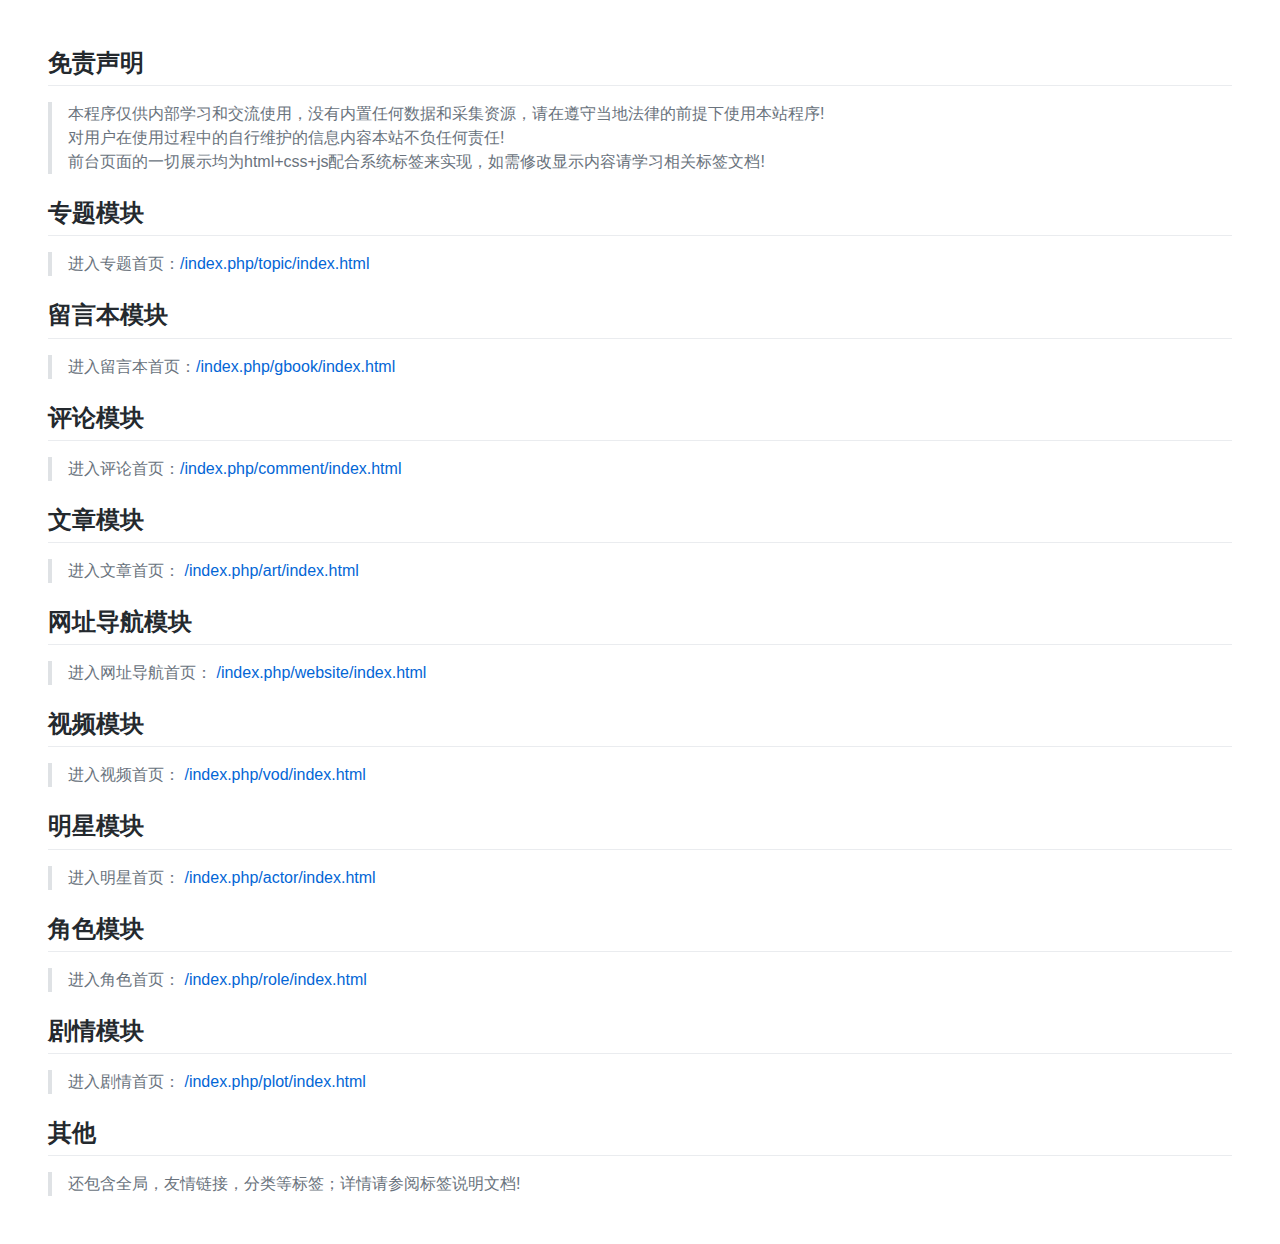
<file: index.html>
<!doctype html>
<html>
<head>
    <meta charset="utf-8">
    <title>功能模块及系统标签等等介绍 - 苹果CMS</title>
    <style>
        @font-face{font-family:octicons-link;src:url([data-uri]) format('woff')}.markdown-body{-ms-text-size-adjust:100%;-webkit-text-size-adjust:100%;color:#24292e;font-family:-apple-system,BlinkMacSystemFont,Segoe UI,Helvetica,Arial,sans-serif;font-size:1pc;line-height:1.5;word-wrap:break-word}.markdown-body .pl-c{color:#6a737d}.markdown-body .pl-c1,.markdown-body .pl-s .pl-v{color:#005cc5}.markdown-body .pl-e,.markdown-body .pl-en{color:#6f42c1}.markdown-body .pl-s .pl-s1,.markdown-body .pl-smi{color:#24292e}.markdown-body .pl-ent{color:#22863a}.markdown-body .pl-k{color:#d73a49}.markdown-body .pl-pds,.markdown-body .pl-s,.markdown-body .pl-s .pl-pse .pl-s1,.markdown-body .pl-sr,.markdown-body .pl-sr .pl-cce,.markdown-body .pl-sr .pl-sra,.markdown-body .pl-sr .pl-sre{color:#032f62}.markdown-body .pl-smw,.markdown-body .pl-v{color:#e36209}.markdown-body .pl-bu{color:#b31d28}.markdown-body .pl-ii{color:#fafbfc;background-color:#b31d28}.markdown-body .pl-c2{color:#fafbfc;background-color:#d73a49}.markdown-body .pl-c2:before{content:"^M"}.markdown-body .pl-sr .pl-cce{font-weight:700;color:#22863a}.markdown-body .pl-ml{color:#735c0f}.markdown-body .pl-mh,.markdown-body .pl-mh .pl-en,.markdown-body .pl-ms{font-weight:700;color:#005cc5}.markdown-body .pl-mi{font-style:italic;color:#24292e}.markdown-body .pl-mb{font-weight:700;color:#24292e}.markdown-body .pl-md{color:#b31d28;background-color:#ffeef0}.markdown-body .pl-mi1{color:#22863a;background-color:#f0fff4}.markdown-body .pl-mc{color:#e36209;background-color:#ffebda}.markdown-body .pl-mi2{color:#f6f8fa;background-color:#005cc5}.markdown-body .pl-mdr{font-weight:700;color:#6f42c1}.markdown-body .pl-ba{color:#586069}.markdown-body .pl-sg{color:#959da5}.markdown-body .pl-corl{text-decoration:underline;color:#032f62}.markdown-body .octicon{display:inline-block;vertical-align:text-top;fill:currentColor}.markdown-body a{background-color:transparent;-webkit-text-decoration-skip:objects}.markdown-body a:active,.markdown-body a:hover{outline-width:0}.markdown-body strong{font-weight:inherit;font-weight:bolder}.markdown-body h1{font-size:2em;margin:.67em 0}.markdown-body img{border-style:none}.markdown-body svg:not(:root){overflow:hidden}.markdown-body code,.markdown-body kbd,.markdown-body pre{font-family:monospace;font-size:1em}.markdown-body hr{box-sizing:content-box;height:0;overflow:visible}.markdown-body input{font:inherit;margin:0;overflow:visible}.markdown-body [type=checkbox]{box-sizing:border-box;padding:0}.markdown-body *{box-sizing:border-box}.markdown-body input{font-family:inherit;font-size:inherit;line-height:inherit}.markdown-body a{color:#0366d6;text-decoration:none}.markdown-body a:hover{text-decoration:underline}.markdown-body strong{font-weight:600}.markdown-body hr{height:0;margin:15px 0;overflow:hidden;background:transparent;border:0;border-bottom:1px solid #dfe2e5}.markdown-body hr:after,.markdown-body hr:before{display:table;content:""}.markdown-body hr:after{clear:both}.markdown-body table{border-spacing:0;border-collapse:collapse}.markdown-body td,.markdown-body th{padding:0}.markdown-body h1,.markdown-body h2,.markdown-body h3,.markdown-body h4,.markdown-body h5,.markdown-body h6{margin-top:0;margin-bottom:0}.markdown-body h1{font-size:2pc;font-weight:600}.markdown-body h2{font-size:24px;font-weight:600}.markdown-body h3{font-size:20px;font-weight:600}.markdown-body h4{font-size:1pc;font-weight:600}.markdown-body h5{font-size:14px;font-weight:600}.markdown-body h6{font-size:9pt;font-weight:600}.markdown-body p{margin-top:0;margin-bottom:10px}.markdown-body blockquote{margin:0}.markdown-body ol,.markdown-body ul{padding-left:0;margin-top:0;margin-bottom:0}.markdown-body ol ol,.markdown-body ul ol{list-style-type:lower-roman}.markdown-body ol ol ol,.markdown-body ol ul ol,.markdown-body ul ol ol,.markdown-body ul ul ol{list-style-type:lower-alpha}.markdown-body dd{margin-left:0}.markdown-body code,.markdown-body pre{font-family:SFMono-Regular,Consolas,Liberation Mono,Menlo,Courier,monospace;font-size:9pt}.markdown-body pre{margin-top:0;margin-bottom:0}.markdown-body .octicon{vertical-align:text-bottom}.markdown-body .pl-0{padding-left:0!important}.markdown-body .pl-1{padding-left:4px!important}.markdown-body .pl-2{padding-left:8px!important}.markdown-body .pl-3{padding-left:1pc!important}.markdown-body .pl-4{padding-left:24px!important}.markdown-body .pl-5{padding-left:2pc!important}.markdown-body .pl-6{padding-left:40px!important}.markdown-body:after,.markdown-body:before{display:table;content:""}.markdown-body:after{clear:both}.markdown-body>:first-child{margin-top:0!important}.markdown-body>:last-child{margin-bottom:0!important}.markdown-body a:not([href]){color:inherit;text-decoration:none}.markdown-body .anchor{float:left;padding-right:4px;margin-left:-20px;line-height:1}.markdown-body .anchor:focus{outline:0}.markdown-body blockquote,.markdown-body dl,.markdown-body ol,.markdown-body p,.markdown-body pre,.markdown-body table,.markdown-body ul{margin-top:0;margin-bottom:1pc}.markdown-body hr{height:.25em;padding:0;margin:24px 0;background-color:#e1e4e8;border:0}.markdown-body blockquote{padding:0 1em;color:#6a737d;border-left:.25em solid #dfe2e5}.markdown-body blockquote>:first-child{margin-top:0}.markdown-body blockquote>:last-child{margin-bottom:0}.markdown-body kbd{display:inline-block;padding:3px 5px;font-size:11px;line-height:10px;color:#444d56;vertical-align:middle;background-color:#fafbfc;border:1px solid #c6cbd1;border-bottom-color:#959da5;border-radius:3px;box-shadow:inset 0 -1px 0 #959da5}.markdown-body h1,.markdown-body h2,.markdown-body h3,.markdown-body h4,.markdown-body h5,.markdown-body h6{margin-top:24px;margin-bottom:1pc;font-weight:600;line-height:1.25}.markdown-body h1 .octicon-link,.markdown-body h2 .octicon-link,.markdown-body h3 .octicon-link,.markdown-body h4 .octicon-link,.markdown-body h5 .octicon-link,.markdown-body h6 .octicon-link{color:#1b1f23;vertical-align:middle;visibility:hidden}.markdown-body h1:hover .anchor,.markdown-body h2:hover .anchor,.markdown-body h3:hover .anchor,.markdown-body h4:hover .anchor,.markdown-body h5:hover .anchor,.markdown-body h6:hover .anchor{text-decoration:none}.markdown-body h1:hover .anchor .octicon-link,.markdown-body h2:hover .anchor .octicon-link,.markdown-body h3:hover .anchor .octicon-link,.markdown-body h4:hover .anchor .octicon-link,.markdown-body h5:hover .anchor .octicon-link,.markdown-body h6:hover .anchor .octicon-link{visibility:visible}.markdown-body h1{font-size:2em}.markdown-body h1,.markdown-body h2{padding-bottom:.3em;border-bottom:1px solid #eaecef}.markdown-body h2{font-size:1.5em}.markdown-body h3{font-size:1.25em}.markdown-body h4{font-size:1em}.markdown-body h5{font-size:.875em}.markdown-body h6{font-size:.85em;color:#6a737d}.markdown-body ol,.markdown-body ul{padding-left:2em}.markdown-body ol ol,.markdown-body ol ul,.markdown-body ul ol,.markdown-body ul ul{margin-top:0;margin-bottom:0}.markdown-body li>p{margin-top:1pc}.markdown-body li+li{margin-top:.25em}.markdown-body dl{padding:0}.markdown-body dl dt{padding:0;margin-top:1pc;font-size:1em;font-style:italic;font-weight:600}.markdown-body dl dd{padding:0 1pc;margin-bottom:1pc}.markdown-body table{display:block;width:100%;overflow:auto}.markdown-body table th{font-weight:600}.markdown-body table td,.markdown-body table th{padding:6px 13px;border:1px solid #dfe2e5}.markdown-body table tr{background-color:#fff;border-top:1px solid #c6cbd1}.markdown-body table tr:nth-child(2n){background-color:#f6f8fa}.markdown-body img{max-width:100%;box-sizing:content-box;background-color:#fff}.markdown-body img[align=right]{padding-left:20px}.markdown-body img[align=left]{padding-right:20px}.markdown-body code{padding:0;padding-top:.2em;padding-bottom:.2em;margin:0;font-size:85%;background-color:rgba(27,31,35,.05);border-radius:3px}.markdown-body code:after,.markdown-body code:before{letter-spacing:-.2em;content:"\00a0"}.markdown-body pre{word-wrap:normal}.markdown-body pre>code{padding:0;margin:0;font-size:100%;word-break:normal;white-space:pre;background:transparent;border:0}.markdown-body .highlight{margin-bottom:1pc}.markdown-body .highlight pre{margin-bottom:0;word-break:normal}.markdown-body .highlight pre,.markdown-body pre{padding:1pc;overflow:auto;font-size:85%;line-height:1.45;background-color:#f6f8fa;border-radius:3px}.markdown-body pre code{display:inline;max-width:auto;padding:0;margin:0;overflow:visible;line-height:inherit;word-wrap:normal;background-color:transparent;border:0}.markdown-body pre code:after,.markdown-body pre code:before{content:normal}.markdown-body .full-commit .btn-outline:not(:disabled):hover{color:#005cc5;border-color:#005cc5}.markdown-body kbd{display:inline-block;padding:3px 5px;font:11px "SFMono-Regular",Consolas,Liberation Mono,Menlo,Courier,monospace;line-height:10px;color:#444d56;vertical-align:middle;background-color:#fafbfc;border:1px solid #d1d5da;border-bottom-color:#c6cbd1;border-radius:3px;box-shadow:inset 0 -1px 0 #c6cbd1}.markdown-body :checked+.radio-label{position:relative;z-index:1;border-color:#0366d6}.markdown-body .task-list-item{list-style-type:none}.markdown-body .task-list-item+.task-list-item{margin-top:3px}.markdown-body .task-list-item input{margin:0 .2em .25em -1.6em;vertical-align:middle}.markdown-body hr{border-bottom-color:#eee}
    </style>
</head>
<body>

<div class="markdown-body" style="padding:40px;">

    <h2>免责声明</h2>
    <blockquote>
        <p>
            本程序仅供内部学习和交流使用，没有内置任何数据和采集资源，请在遵守当地法律的前提下使用本站程序!<br>
            对用户在使用过程中的自行维护的信息内容本站不负任何责任!<br>
            前台页面的一切展示均为html+css+js配合系统标签来实现，如需修改显示内容请学习相关标签文档!
        </p>
    </blockquote>


    <h2>专题模块</h2>
    <blockquote>
        <p>
            进入专题首页：<a target="_blank" href="/index.php/topic/index.html">/index.php/topic/index.html</a><br>
        </p>
    </blockquote>


    <h2>留言本模块</h2>
    <blockquote>
        <p>
            进入留言本首页：<a target="_blank" href="/index.php/gbook/index.html">/index.php/gbook/index.html</a><br>
        </p>
    </blockquote>

    <h2>评论模块</h2>
    <blockquote>
        <p>
            进入评论首页：<a target="_blank" href="/index.php/comment/index.html">/index.php/comment/index.html</a><br>
        </p>
    </blockquote>

    <h2>文章模块</h2>
    <blockquote>
        <p>
            进入文章首页： <a target="_blank" href="/index.php/art/index.html">/index.php/art/index.html</a><br>
        </p>
    </blockquote>

    <h2>网址导航模块</h2>
    <blockquote>
        <p>
            进入网址导航首页： <a target="_blank" href="/index.php/website/index.html">/index.php/website/index.html</a><br>
        </p>
    </blockquote>

    <h2>视频模块</h2>
    <blockquote>
        <p>
            进入视频首页： <a target="_blank" href="/index.php/vod/index.html">/index.php/vod/index.html</a><br>
        </p>
    </blockquote>

    <h2>明星模块</h2>
    <blockquote>
        <p>
            进入明星首页： <a target="_blank" href="/index.php/actor/index.html">/index.php/actor/index.html</a><br>
        </p>
    </blockquote>

    <h2>角色模块</h2>
    <blockquote>
        <p>
            进入角色首页： <a target="_blank" href="/index.php/role/index.html">/index.php/role/index.html</a><br>
        </p>
    </blockquote>

    <h2>剧情模块</h2>
    <blockquote>
        <p>
            进入剧情首页： <a target="_blank" href="/index.php/plot/index.html">/index.php/plot/index.html</a><br>
        </p>
    </blockquote>

    <h2>其他</h2>
    <blockquote>
        <p>
            还包含全局，友情链接，分类等标签；详情请参阅标签说明文档!<br>
        </p>
    </blockquote>

</div>
<div style="display:none">

</div>
</body>
</html>
</file>
